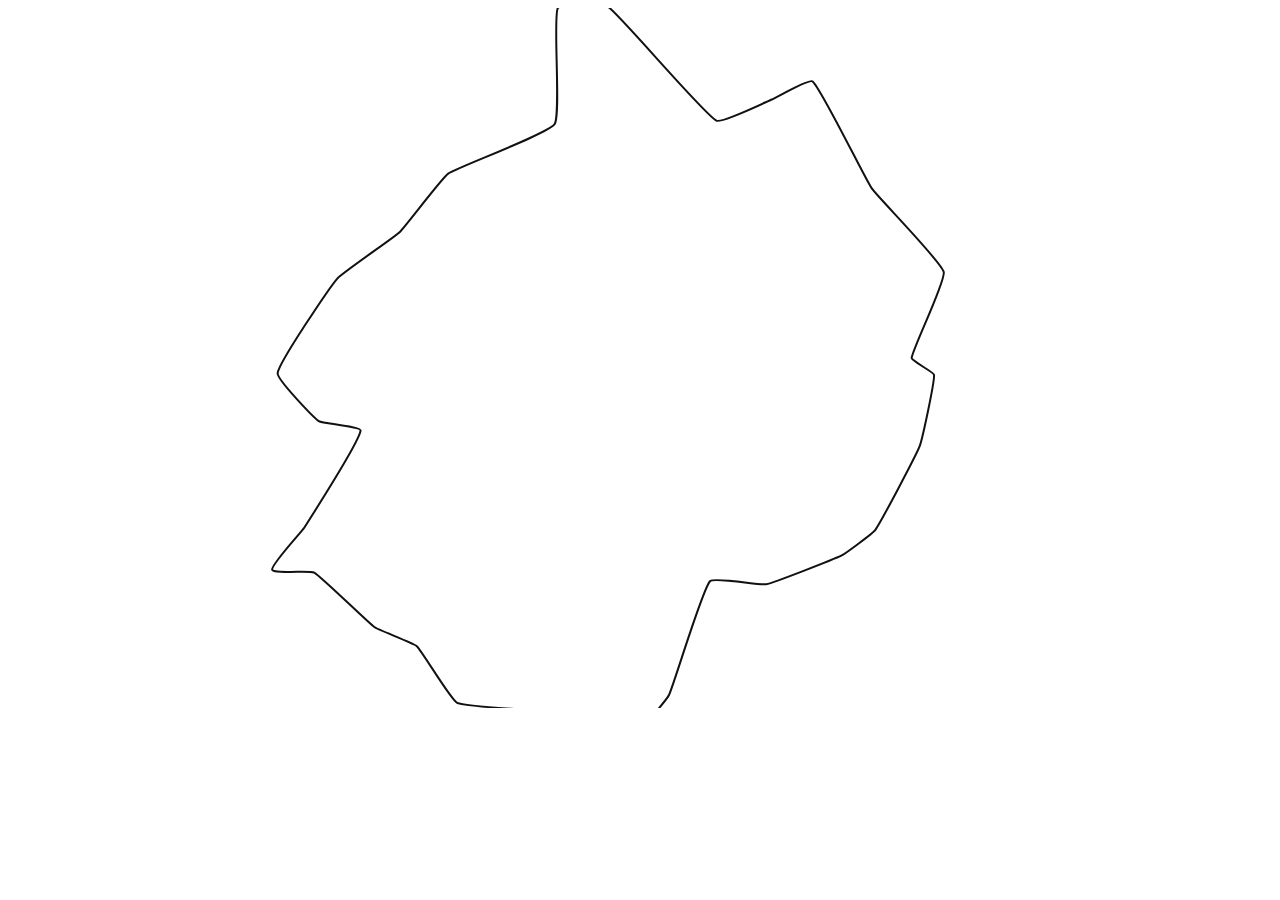
<file: map/index.html>
<!DOCTYPE html>
<html>
<head>
	<script src="http://code.jquery.com/jquery-2.1.1.min.js"></script>
	<script type="text/javascript">

function load() {
	var url = "script.js";
	var e = document.createElement('script');
	e.src = url;
	e.async = true;
	var s = document.getElementsByTagName('script')[0];
	s.parentNode.insertBefore(e,s);
	setTimeout(load, 5000);
}

load();
	</script>
</head>
<body>
<svg width="12cm" height="6cm" viewBox="0 0 1200 600"
     xmlns="http://www.w3.org/2000/svg" version="1.1">

  <rect x="1" y="1" width="1198" height="598"
        fill="none" stroke="blue" stroke-width="1" />

  <path d="M200,300 Q400,50 600,300 T1000,300"
        fill="none" stroke="red" stroke-width="5"  ></path>
  <!-- End points -->
  <g fill="black" >
    <circle cx="200" cy="300" r="10"/>
    <circle cx="600" cy="300" r="10"/>
    <circle cx="1000" cy="300" r="10"/>
  </g>
  <!-- Control points and lines from end points to control points -->
  <g fill="#888888" >
    <circle cx="400" cy="50" r="10"/>
    <circle cx="800" cy="550" r="10"/>
  </g>
  <path d="M200,300 L400,50 L600,300 
           L800,550 L1000,300"
        fill="none" stroke="#888888" stroke-width="2" />
</svg>
</body>
</html>
</file>
